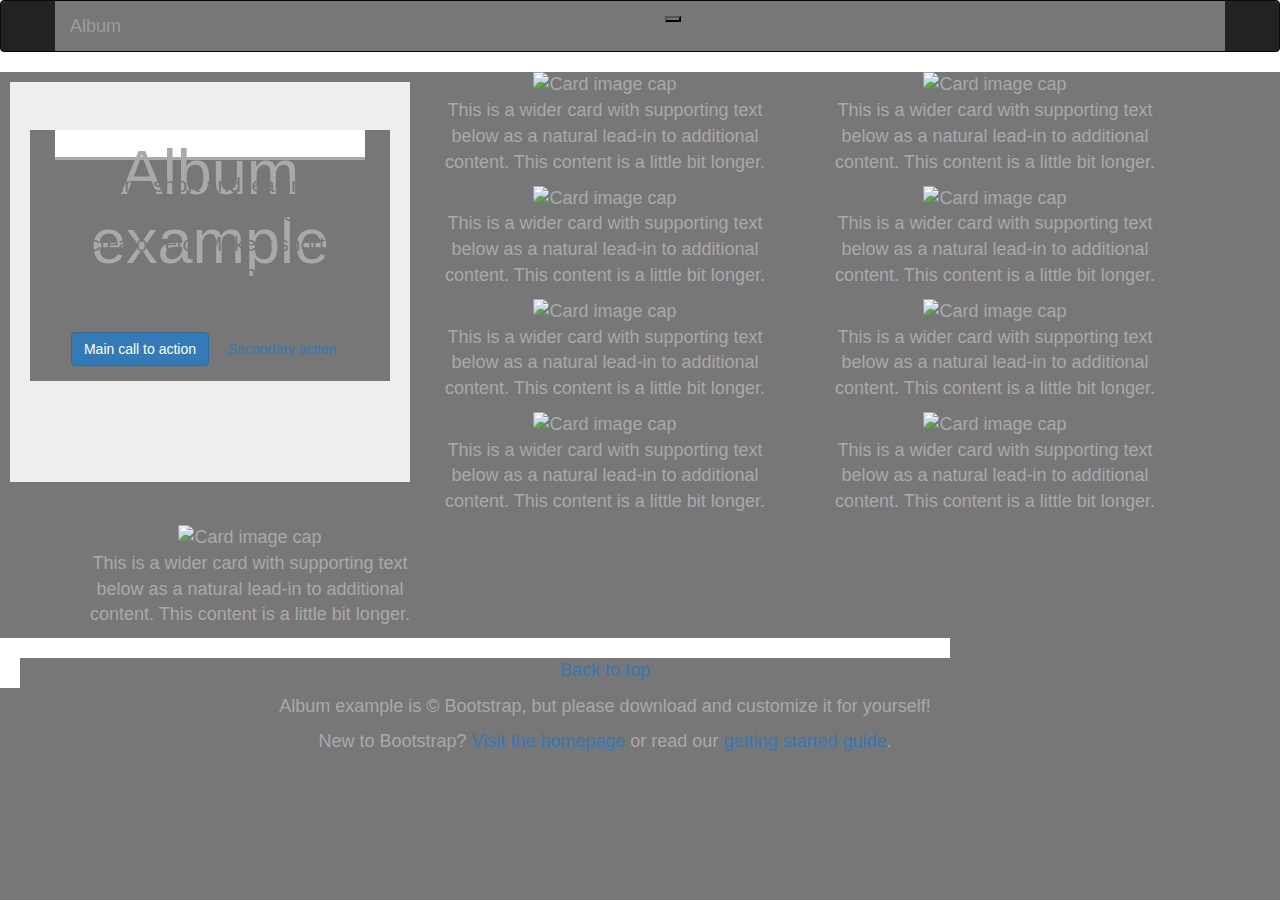
<file: portfolio.html>
﻿<!DOCTYPE html>
<html lang="en">
<head>
    <meta charset="utf-8">
    <meta name="viewport" content="width=device-width, initial-scale=1, shrink-to-fit=no">
    <meta name="description" content="">
    <meta name="author" content="">
    <link rel="icon" href="../../favicon.ico">

    <title>Album example for Bootstrap</title>

    <!-- Bootstrap core CSS -->
    <link rel="stylesheet" type="text/css" href="/bower_components/bootstrap/dist/css/bootstrap.min.css">
    <link rel="stylesheet" type="text/css" href="/assets/css/style.css">

</head>

<body>

    <div class="collapse bg-inverse" id="navbarHeader">
        <div class="container">
            <div class="row">
                <div class="col-sm-8 py-4">
                    <h4 class="text-white">About</h4>
                    <p class="text-muted">Add some information about the album below, the author, or any other background context. Make it a few sentences long so folks can pick up some informative tidbits. Then, link them off to some social networking sites or contact information.</p>
                </div>
                <div class="col-sm-4 py-4">
                    <h4 class="text-white">Contact</h4>
                    <ul class="list-unstyled">
                        <li><a href="#" class="text-white">Follow on Twitter</a></li>
                        <li><a href="#" class="text-white">Like on Facebook</a></li>
                        <li><a href="#" class="text-white">Email me</a></li>
                    </ul>
                </div>
            </div>
        </div>
    </div>
    <div class="navbar navbar-inverse bg-inverse">
        <div class="container d-flex justify-content-between">
            <a href="#" class="navbar-brand">Album</a>
            <button class="navbar-toggler" type="button" data-toggle="collapse" data-target="#navbarHeader" aria-controls="navbarHeader" aria-expanded="false" aria-label="Toggle navigation">
                <span class="navbar-toggler-icon"></span>
            </button>
        </div>
    </div>

    <section class="jumbotron text-center">
        <div class="container">
            <h1 class="jumbotron-heading">Album example</h1>
            <p class="lead text-muted">Something short and leading about the collection below�its contents, the creator, etc. Make it short and sweet, but not too short so folks don't simply skip over it entirely.</p>
            <p>
                <a href="#" class="btn btn-primary">Main call to action</a>
                <a href="#" class="btn btn-secondary">Secondary action</a>
            </p>
        </div>
    </section>

    <div class="album text-muted">
        <div class="container">

            <div class="row">
                <div class="col-md-4">
                    <img data-src="holder.js/100px280/thumb" alt="Card image cap">
                    <p class="card-text">This is a wider card with supporting text below as a natural lead-in to additional content. This content is a little bit longer.</p>
                </div>
                <div class="col-md-4">
                    <img data-src="holder.js/100px280/thumb" alt="Card image cap">
                    <p class="card-text">This is a wider card with supporting text below as a natural lead-in to additional content. This content is a little bit longer.</p>
                </div>
                <div class="col-md-4">
                    <img data-src="holder.js/100px280/thumb" alt="Card image cap">
                    <p class="card-text">This is a wider card with supporting text below as a natural lead-in to additional content. This content is a little bit longer.</p>
                </div>

                <div class="col-md-4">
                    <img data-src="holder.js/100px280/thumb" alt="Card image cap">
                    <p class="card-text">This is a wider card with supporting text below as a natural lead-in to additional content. This content is a little bit longer.</p>
                </div>
                <div class="col-md-4">
                    <img data-src="holder.js/100px280/thumb" alt="Card image cap">
                    <p class="card-text">This is a wider card with supporting text below as a natural lead-in to additional content. This content is a little bit longer.</p>
                </div>
                <div class="col-md-4">
                    <img data-src="holder.js/100px280/thumb" alt="Card image cap">
                    <p class="card-text">This is a wider card with supporting text below as a natural lead-in to additional content. This content is a little bit longer.</p>
                </div>

                <div class="col-md-4">
                    <img data-src="holder.js/100px280/thumb" alt="Card image cap">
                    <p class="card-text">This is a wider card with supporting text below as a natural lead-in to additional content. This content is a little bit longer.</p>
                </div>
                <div class="col-md-4">
                    <img data-src="holder.js/100px280/thumb" alt="Card image cap">
                    <p class="card-text">This is a wider card with supporting text below as a natural lead-in to additional content. This content is a little bit longer.</p>
                </div>
                <div class="col-md-4">
                    <img data-src="holder.js/100px280/thumb" alt="Card image cap">
                    <p class="card-text">This is a wider card with supporting text below as a natural lead-in to additional content. This content is a little bit longer.</p>
                </div>
            </div>

        </div>
    </div>

    <footer class="text-muted">
        <div class="container">
            <p class="float-right">
                <a href="#">Back to top</a>
            </p>
            <p>Album example is &copy; Bootstrap, but please download and customize it for yourself!</p>
            <p>New to Bootstrap? <a href="../../">Visit the homepage</a> or read our <a href="../../getting-started/">getting started guide</a>.</p>
        </div>
    </footer>

   
</body>
</html>
</file>
<file: assets/css/style.css>
* {
    text-align: center;
    background-color: #777;
    color: darkgrey;
    font-family: 'Arial', 'Helvetica Neue', Helvetica, sans-serif;
    font-size: 18px;
}

body {
    align-items: center;
}



#mypic {
    float: left;
}

/*#header {
    padding: 20px;
    margin-bottom: 10px;
    margin-top: 10px;
    background: white;
    width: 950px;
    height: 10px;
    justify-content: center;
}*/


#nav {
    padding: 20px;
    width: 950px;
    height: 50px;
    background: white;
}


#logo {
    float: left;
    width: 170px;
    height: 47px;
    margin: 5px 5px 0px 40px;
    background-color: red;
    font-size: 20px;
    font-weight: bold;
    padding-top: 20px;

}


#body {
    padding: 20px;
    width: 950px;
    height: 500px;
    margin: 0px 5px 0px 0px;
    background: green;
}


ul {
    list-style-type: none;
    margin: 5px;
    padding: 5px;
    overflow: hidden;
    float: right;
 
}


li {
    float: left;
    padding: 8px;
}


li a:hover {
    display: block;
    margin: 5px;
    color: red;

}




/*
li {
    width: 60px;
    float: right;


}


div {
    padding: 20px;
    width: 950px;
    height: 500px;
    margin: 0px 5px 0px 0px;
    background: green;
}
*/


section {
    padding: 20px;
    float: left;
    width: 400px;
    height: 400px;
    margin: 10px 0px 10px 10px;
    background: blue;
}

aside {
    padding: 30px;
    float: left;
    width: 200px;
    height: 200px;
    margin: 10px 10px 10px 30px;
    background: white;
}

h1 {
    color: darkgrey;
    background: white;
    height: 30px;
    padding: 8px;
    margin: 0px 10px 10px 10px;
    border-bottom: solid;
}

article {
    /*overflow: auto;*/
    float: left;
    padding: 30px 10px 10px 10px;
    color: white;
    margin: 0px 10px 10px 10px;
    height: 260px;
    background: #777;
    font-family: 'Indie Flower', cursive;
    /*font-size: 75%;
    font-weight: bold;
    line-height: 10px;
    letter-spacing: 10px;*/

}

footer {
    padding: 20px;
    float: left;
    background: white;
    width: 950px;
    height: 50px;
   
}


/*
#middle {
  color: red;
}

#right {
  color: red;
}

#full {
}

#division {
}
*/
</file>
